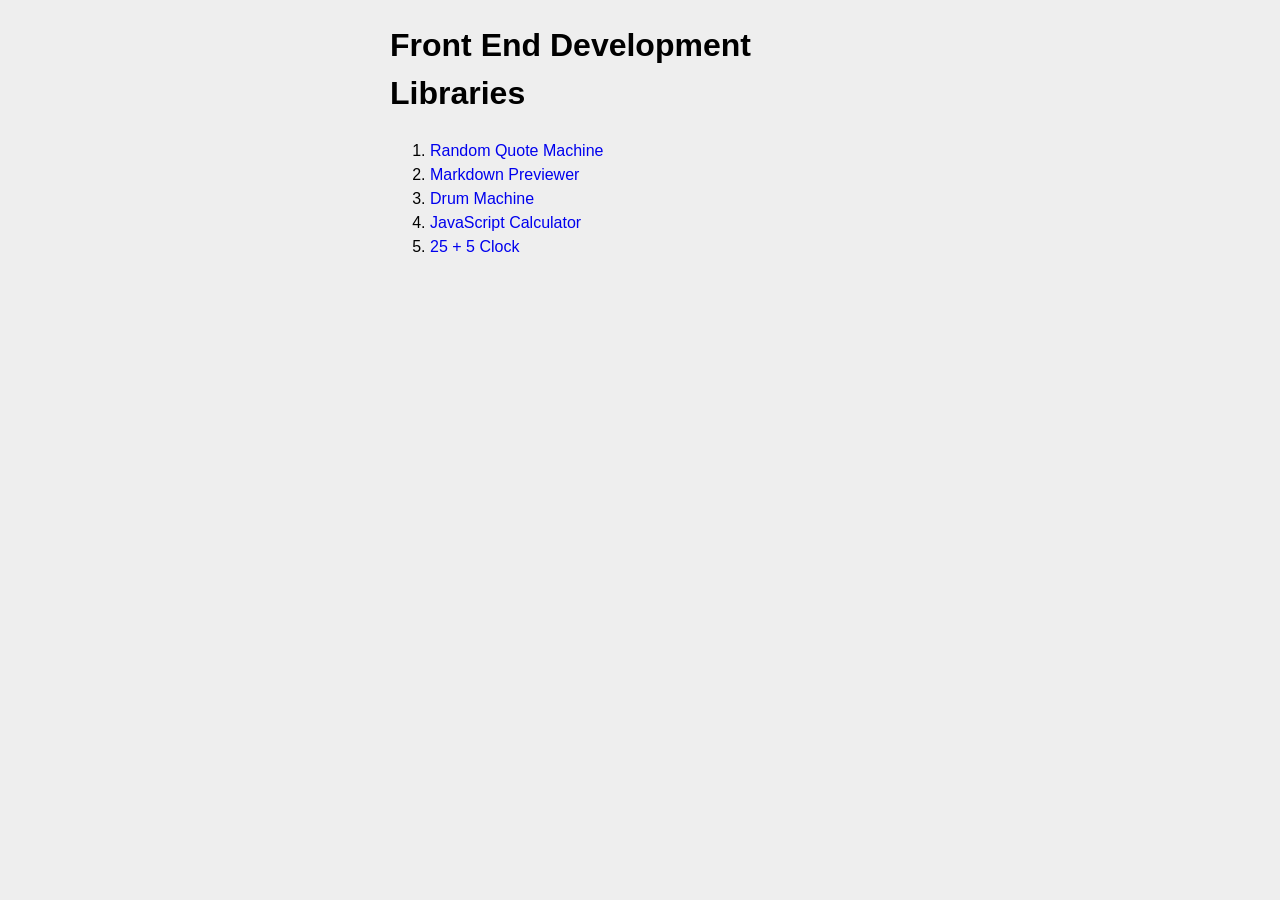
<file: index.html>
<!DOCTYPE html>
<html lang="en">

<head>
    <meta charset="UTF-8">
    <meta name="viewport" content="width=device-width, initial-scale=1.0">
    <title>Front End Development Libraries</title>
    <style>
        body {
            font-family: Verdana, sans-serif;
            background-color: #eee;
            line-height: 1.5;
        }

        .projects {
            width: 80%;
            margin-left: auto;
            margin-right: auto;
            max-width: 500px;
        }

        ol li a {
            text-decoration: none;
        }

        @media (max-width: 820px) {
            h1 {
                font-size: 1.5em;
            }
        }
    </style>
</head>

<body>
    <div class="projects">
        <main>
            <h1 id="title">Front End Development Libraries</h1>
            <ol>
                <li>
                    <a href="https://iemd.github.io/wp-react/random-quote-machine" class="project-url">
                        Random Quote Machine
                    </a>
                </li>
                <li>
                    <a href="https://iemd.github.io/wp-react/markdown-previewer" class="project-url">
                        Markdown Previewer
                    </a>
                </li>
                <li>
                    <a href="https://iemd.github.io/wp-react/drum-machine" class="project-url">
                        Drum Machine
                    </a>
                </li>
                <li>
                    <a href="https://iemd.github.io/wp-react/javascript-calculator" class="project-url">
                        JavaScript Calculator
                    </a>
                </li>
                <li>
                    <a href="https://iemd.github.io/wp-react/25-5-clock" class="project-url">
                        25 + 5 Clock
                    </a>
                </li>
            </ol>
        </main>
    </div>
</body>

</html>
</file>
